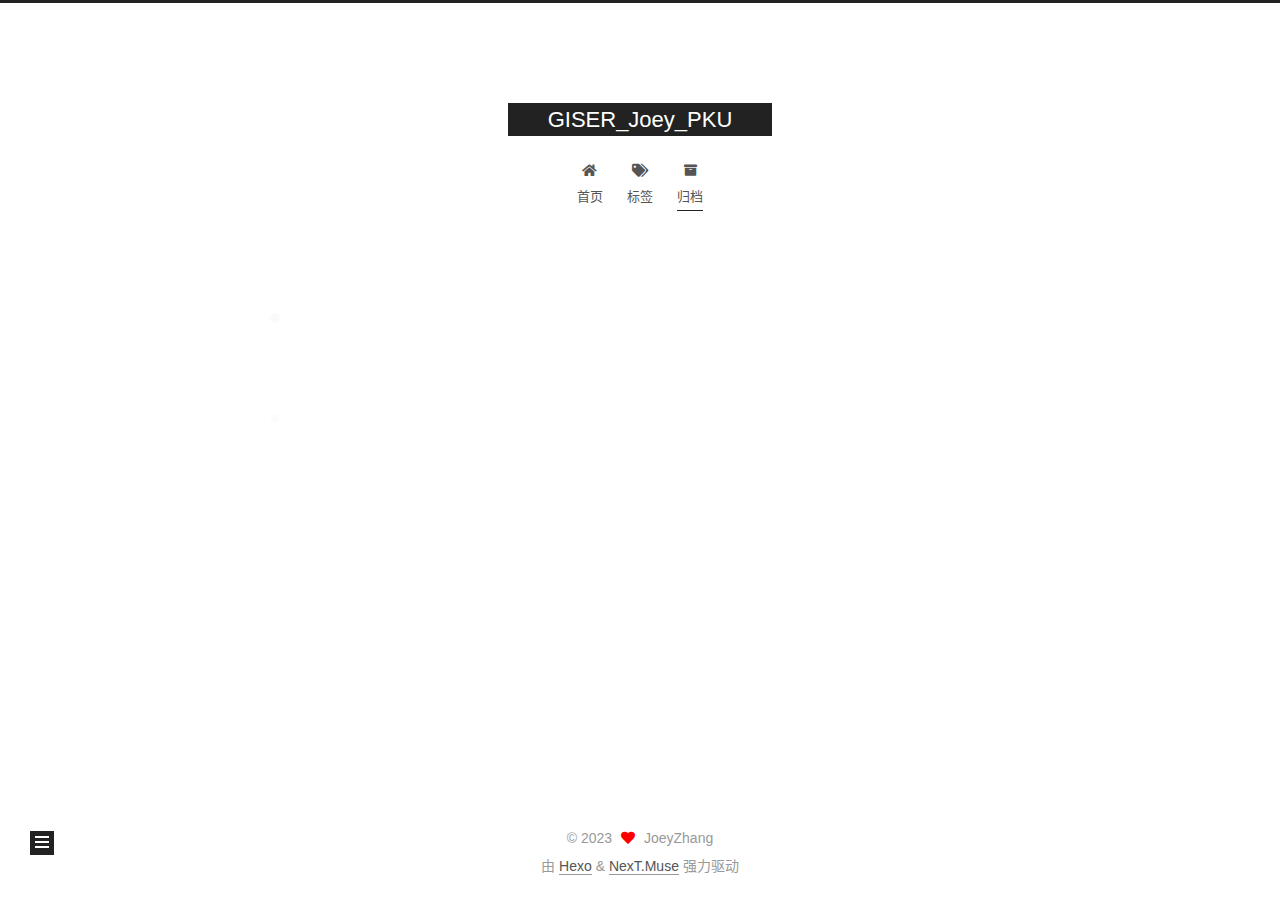
<file: archives/index.html>
<!DOCTYPE html>
<html lang="zh-CN">
<head>
  <meta charset="UTF-8">
<meta name="viewport" content="width=device-width, initial-scale=1, maximum-scale=2">
<meta name="theme-color" content="#222">
<meta name="generator" content="Hexo 6.3.0">
  <link rel="apple-touch-icon" sizes="180x180" href="/images/apple-touch-icon-next.png">
  <link rel="icon" type="image/png" sizes="32x32" href="/images/favicon-32x32-next.png">
  <link rel="icon" type="image/png" sizes="16x16" href="/images/favicon-16x16-next.png">
  <link rel="mask-icon" href="/images/logo.svg" color="#222">

<link rel="stylesheet" href="/css/main.css">


<link rel="stylesheet" href="/lib/font-awesome/css/all.min.css">

<script id="hexo-configurations">
    var NexT = window.NexT || {};
    var CONFIG = {"hostname":"example.com","root":"/","scheme":"Muse","version":"7.8.0","exturl":false,"sidebar":{"position":"left","display":"post","padding":18,"offset":12,"onmobile":false},"copycode":{"enable":false,"show_result":false,"style":null},"back2top":{"enable":true,"sidebar":false,"scrollpercent":false},"bookmark":{"enable":false,"color":"#222","save":"auto"},"fancybox":false,"mediumzoom":false,"lazyload":false,"pangu":false,"comments":{"style":"tabs","active":null,"storage":true,"lazyload":false,"nav":null},"algolia":{"hits":{"per_page":10},"labels":{"input_placeholder":"Search for Posts","hits_empty":"We didn't find any results for the search: ${query}","hits_stats":"${hits} results found in ${time} ms"}},"localsearch":{"enable":false,"trigger":"auto","top_n_per_article":1,"unescape":false,"preload":false},"motion":{"enable":true,"async":false,"transition":{"post_block":"fadeIn","post_header":"slideDownIn","post_body":"slideDownIn","coll_header":"slideLeftIn","sidebar":"slideUpIn"}}};
  </script>

  <meta property="og:type" content="website">
<meta property="og:title" content="GISER_Joey_PKU">
<meta property="og:url" content="http://example.com/archives/index.html">
<meta property="og:site_name" content="GISER_Joey_PKU">
<meta property="og:locale" content="zh_CN">
<meta property="article:author" content="JoeyZhang">
<meta name="twitter:card" content="summary">

<link rel="canonical" href="http://example.com/archives/">


<script id="page-configurations">
  // https://hexo.io/docs/variables.html
  CONFIG.page = {
    sidebar: "",
    isHome : false,
    isPost : false,
    lang   : 'zh-CN'
  };
</script>

  <title>归档 | GISER_Joey_PKU</title>
  






  <noscript>
  <style>
  .use-motion .brand,
  .use-motion .menu-item,
  .sidebar-inner,
  .use-motion .post-block,
  .use-motion .pagination,
  .use-motion .comments,
  .use-motion .post-header,
  .use-motion .post-body,
  .use-motion .collection-header { opacity: initial; }

  .use-motion .site-title,
  .use-motion .site-subtitle {
    opacity: initial;
    top: initial;
  }

  .use-motion .logo-line-before i { left: initial; }
  .use-motion .logo-line-after i { right: initial; }
  </style>
</noscript>

</head>

<body itemscope itemtype="http://schema.org/WebPage">
  <div class="container use-motion">
    <div class="headband"></div>

    <header class="header" itemscope itemtype="http://schema.org/WPHeader">
      <div class="header-inner"><div class="site-brand-container">
  <div class="site-nav-toggle">
    <div class="toggle" aria-label="切换导航栏">
      <span class="toggle-line toggle-line-first"></span>
      <span class="toggle-line toggle-line-middle"></span>
      <span class="toggle-line toggle-line-last"></span>
    </div>
  </div>

  <div class="site-meta">

    <a href="/" class="brand" rel="start">
      <span class="logo-line-before"><i></i></span>
      <h1 class="site-title">GISER_Joey_PKU</h1>
      <span class="logo-line-after"><i></i></span>
    </a>
  </div>

  <div class="site-nav-right">
    <div class="toggle popup-trigger">
    </div>
  </div>
</div>




<nav class="site-nav">
  <ul id="menu" class="main-menu menu">
        <li class="menu-item menu-item-home">

    <a href="/" rel="section"><i class="fa fa-home fa-fw"></i>首页</a>

  </li>
        <li class="menu-item menu-item-tags">

    <a href="/tags/" rel="section"><i class="fa fa-tags fa-fw"></i>标签</a>

  </li>
        <li class="menu-item menu-item-archives">

    <a href="/archives/" rel="section"><i class="fa fa-archive fa-fw"></i>归档</a>

  </li>
  </ul>
</nav>




</div>
    </header>

    
  <div class="back-to-top">
    <i class="fa fa-arrow-up"></i>
    <span>0%</span>
  </div>


    <main class="main">
      <div class="main-inner">
        <div class="content-wrap">
          

          <div class="content archive">
            

  
  
  
  <div class="post-block">
    <div class="posts-collapse">
      <div class="collection-title">
        <span class="collection-header">嗯..! 目前共计 1 篇日志。 继续努力。</span>
      </div>

      
    <div class="collection-year">
      <span class="collection-header">2023</span>
    </div>

  <article itemscope itemtype="http://schema.org/Article">
    <header class="post-header">

      <div class="post-meta">
        <time itemprop="dateCreated"
              datetime="2023-09-21T14:43:08+08:00"
              content="2023-09-21">
          09-21
        </time>
      </div>

      <div class="post-title">
          <a class="post-title-link" href="/2023/09/21/SpatialCluster/" itemprop="url">
            <span itemprop="name">未命名</span>
          </a>
      </div>

    </header>
  </article>


    </div>
  </div>
  
  
  

  



          </div>
          

<script>
  window.addEventListener('tabs:register', () => {
    let { activeClass } = CONFIG.comments;
    if (CONFIG.comments.storage) {
      activeClass = localStorage.getItem('comments_active') || activeClass;
    }
    if (activeClass) {
      let activeTab = document.querySelector(`a[href="#comment-${activeClass}"]`);
      if (activeTab) {
        activeTab.click();
      }
    }
  });
  if (CONFIG.comments.storage) {
    window.addEventListener('tabs:click', event => {
      if (!event.target.matches('.tabs-comment .tab-content .tab-pane')) return;
      let commentClass = event.target.classList[1];
      localStorage.setItem('comments_active', commentClass);
    });
  }
</script>

        </div>
          
  
  <div class="toggle sidebar-toggle">
    <span class="toggle-line toggle-line-first"></span>
    <span class="toggle-line toggle-line-middle"></span>
    <span class="toggle-line toggle-line-last"></span>
  </div>

  <aside class="sidebar">
    <div class="sidebar-inner">

      <ul class="sidebar-nav motion-element">
        <li class="sidebar-nav-toc">
          文章目录
        </li>
        <li class="sidebar-nav-overview">
          站点概览
        </li>
      </ul>

      <!--noindex-->
      <div class="post-toc-wrap sidebar-panel">
      </div>
      <!--/noindex-->

      <div class="site-overview-wrap sidebar-panel">
        <div class="site-author motion-element" itemprop="author" itemscope itemtype="http://schema.org/Person">
  <p class="site-author-name" itemprop="name">JoeyZhang</p>
  <div class="site-description" itemprop="description"></div>
</div>
<div class="site-state-wrap motion-element">
  <nav class="site-state">
      <div class="site-state-item site-state-posts">
          <a href="/archives/">
        
          <span class="site-state-item-count">1</span>
          <span class="site-state-item-name">日志</span>
        </a>
      </div>
  </nav>
</div>



      </div>

    </div>
  </aside>
  <div id="sidebar-dimmer"></div>


      </div>
    </main>

    <footer class="footer">
      <div class="footer-inner">
        

        

<div class="copyright">
  
  &copy; 
  <span itemprop="copyrightYear">2023</span>
  <span class="with-love">
    <i class="fa fa-heart"></i>
  </span>
  <span class="author" itemprop="copyrightHolder">JoeyZhang</span>
</div>
  <div class="powered-by">由 <a href="https://hexo.io/" class="theme-link" rel="noopener" target="_blank">Hexo</a> & <a href="https://muse.theme-next.org/" class="theme-link" rel="noopener" target="_blank">NexT.Muse</a> 强力驱动
  </div>

        








      </div>
    </footer>
  </div>

  
  <script src="/lib/anime.min.js"></script>
  <script src="/lib/velocity/velocity.min.js"></script>
  <script src="/lib/velocity/velocity.ui.min.js"></script>

<script src="/js/utils.js"></script>

<script src="/js/motion.js"></script>


<script src="/js/schemes/muse.js"></script>


<script src="/js/next-boot.js"></script>




  















  

  

</body>
</html>
</file>
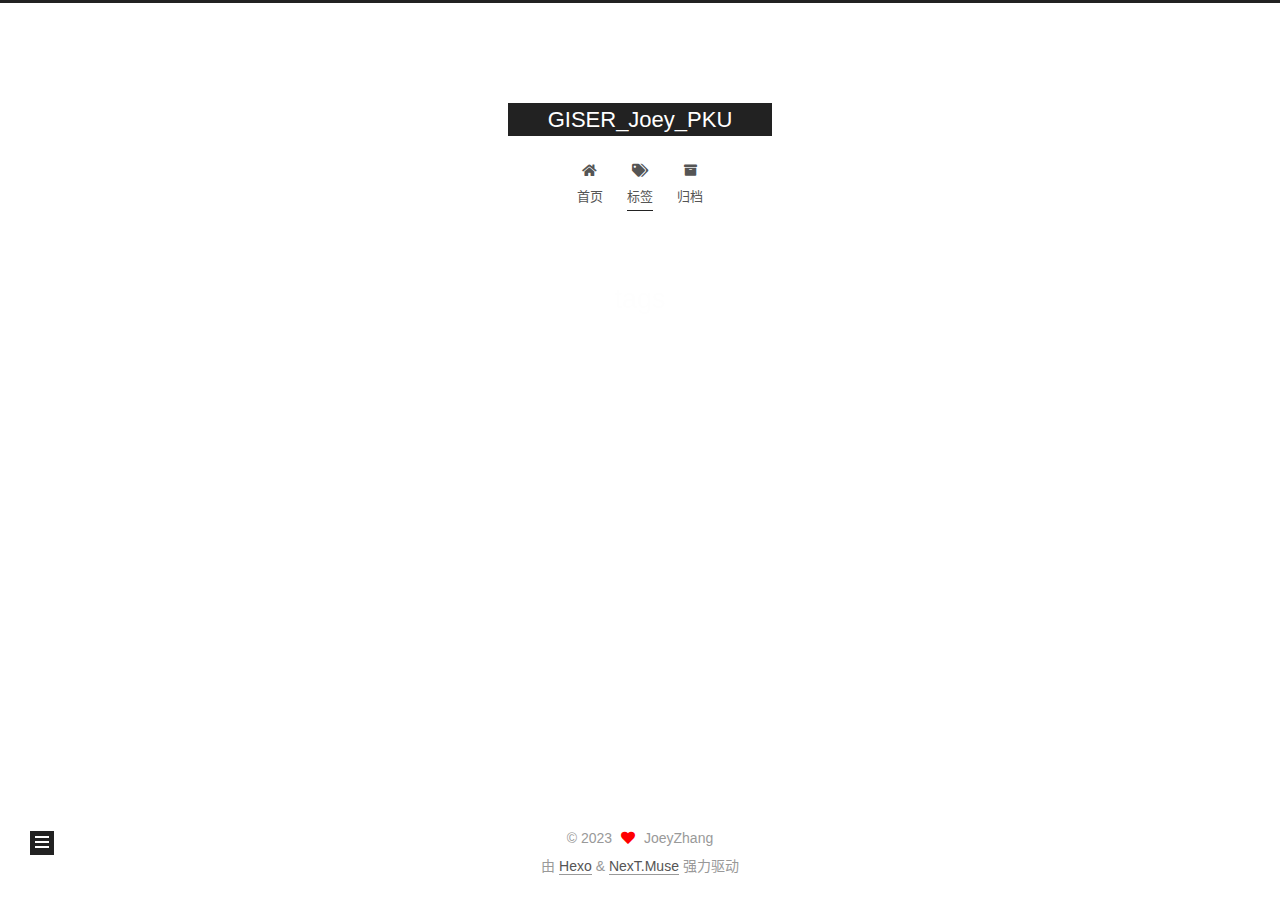
<file: tags/index.html>
<!DOCTYPE html>
<html lang="zh-CN">
<head>
  <meta charset="UTF-8">
<meta name="viewport" content="width=device-width, initial-scale=1, maximum-scale=2">
<meta name="theme-color" content="#222">
<meta name="generator" content="Hexo 6.3.0">
  <link rel="apple-touch-icon" sizes="180x180" href="/images/apple-touch-icon-next.png">
  <link rel="icon" type="image/png" sizes="32x32" href="/images/favicon-32x32-next.png">
  <link rel="icon" type="image/png" sizes="16x16" href="/images/favicon-16x16-next.png">
  <link rel="mask-icon" href="/images/logo.svg" color="#222">

<link rel="stylesheet" href="/css/main.css">


<link rel="stylesheet" href="/lib/font-awesome/css/all.min.css">

<script id="hexo-configurations">
    var NexT = window.NexT || {};
    var CONFIG = {"hostname":"example.com","root":"/","scheme":"Muse","version":"7.8.0","exturl":false,"sidebar":{"position":"left","display":"post","padding":18,"offset":12,"onmobile":false},"copycode":{"enable":false,"show_result":false,"style":null},"back2top":{"enable":true,"sidebar":false,"scrollpercent":false},"bookmark":{"enable":false,"color":"#222","save":"auto"},"fancybox":false,"mediumzoom":false,"lazyload":false,"pangu":false,"comments":{"style":"tabs","active":null,"storage":true,"lazyload":false,"nav":null},"algolia":{"hits":{"per_page":10},"labels":{"input_placeholder":"Search for Posts","hits_empty":"We didn't find any results for the search: ${query}","hits_stats":"${hits} results found in ${time} ms"}},"localsearch":{"enable":false,"trigger":"auto","top_n_per_article":1,"unescape":false,"preload":false},"motion":{"enable":true,"async":false,"transition":{"post_block":"fadeIn","post_header":"slideDownIn","post_body":"slideDownIn","coll_header":"slideLeftIn","sidebar":"slideUpIn"}}};
  </script>

  <meta property="og:type" content="website">
<meta property="og:title" content="tags">
<meta property="og:url" content="http://example.com/tags/index.html">
<meta property="og:site_name" content="GISER_Joey_PKU">
<meta property="og:locale" content="zh_CN">
<meta property="article:published_time" content="2023-09-21T01:59:26.000Z">
<meta property="article:modified_time" content="2023-09-21T01:59:26.725Z">
<meta property="article:author" content="JoeyZhang">
<meta name="twitter:card" content="summary">

<link rel="canonical" href="http://example.com/tags/">


<script id="page-configurations">
  // https://hexo.io/docs/variables.html
  CONFIG.page = {
    sidebar: "",
    isHome : false,
    isPost : false,
    lang   : 'zh-CN'
  };
</script>

  <title>tags | GISER_Joey_PKU
</title>
  






  <noscript>
  <style>
  .use-motion .brand,
  .use-motion .menu-item,
  .sidebar-inner,
  .use-motion .post-block,
  .use-motion .pagination,
  .use-motion .comments,
  .use-motion .post-header,
  .use-motion .post-body,
  .use-motion .collection-header { opacity: initial; }

  .use-motion .site-title,
  .use-motion .site-subtitle {
    opacity: initial;
    top: initial;
  }

  .use-motion .logo-line-before i { left: initial; }
  .use-motion .logo-line-after i { right: initial; }
  </style>
</noscript>

</head>

<body itemscope itemtype="http://schema.org/WebPage">
  <div class="container use-motion">
    <div class="headband"></div>

    <header class="header" itemscope itemtype="http://schema.org/WPHeader">
      <div class="header-inner"><div class="site-brand-container">
  <div class="site-nav-toggle">
    <div class="toggle" aria-label="切换导航栏">
      <span class="toggle-line toggle-line-first"></span>
      <span class="toggle-line toggle-line-middle"></span>
      <span class="toggle-line toggle-line-last"></span>
    </div>
  </div>

  <div class="site-meta">

    <a href="/" class="brand" rel="start">
      <span class="logo-line-before"><i></i></span>
      <h1 class="site-title">GISER_Joey_PKU</h1>
      <span class="logo-line-after"><i></i></span>
    </a>
  </div>

  <div class="site-nav-right">
    <div class="toggle popup-trigger">
    </div>
  </div>
</div>




<nav class="site-nav">
  <ul id="menu" class="main-menu menu">
        <li class="menu-item menu-item-home">

    <a href="/" rel="section"><i class="fa fa-home fa-fw"></i>首页</a>

  </li>
        <li class="menu-item menu-item-tags">

    <a href="/tags/" rel="section"><i class="fa fa-tags fa-fw"></i>标签</a>

  </li>
        <li class="menu-item menu-item-archives">

    <a href="/archives/" rel="section"><i class="fa fa-archive fa-fw"></i>归档</a>

  </li>
  </ul>
</nav>




</div>
    </header>

    
  <div class="back-to-top">
    <i class="fa fa-arrow-up"></i>
    <span>0%</span>
  </div>


    <main class="main">
      <div class="main-inner">
        <div class="content-wrap">
          
  
  

          <div class="content page posts-expand">
            

    
    
    
    <div class="post-block" lang="zh-CN">
      <header class="post-header">

<h1 class="post-title" itemprop="name headline">tags
</h1>

<div class="post-meta">
  

</div>

</header>

      
      
      
      <div class="post-body">
          
      </div>
      
      
      
    </div>
    

    
    
    


          </div>
          

<script>
  window.addEventListener('tabs:register', () => {
    let { activeClass } = CONFIG.comments;
    if (CONFIG.comments.storage) {
      activeClass = localStorage.getItem('comments_active') || activeClass;
    }
    if (activeClass) {
      let activeTab = document.querySelector(`a[href="#comment-${activeClass}"]`);
      if (activeTab) {
        activeTab.click();
      }
    }
  });
  if (CONFIG.comments.storage) {
    window.addEventListener('tabs:click', event => {
      if (!event.target.matches('.tabs-comment .tab-content .tab-pane')) return;
      let commentClass = event.target.classList[1];
      localStorage.setItem('comments_active', commentClass);
    });
  }
</script>

        </div>
          
  
  <div class="toggle sidebar-toggle">
    <span class="toggle-line toggle-line-first"></span>
    <span class="toggle-line toggle-line-middle"></span>
    <span class="toggle-line toggle-line-last"></span>
  </div>

  <aside class="sidebar">
    <div class="sidebar-inner">

      <ul class="sidebar-nav motion-element">
        <li class="sidebar-nav-toc">
          文章目录
        </li>
        <li class="sidebar-nav-overview">
          站点概览
        </li>
      </ul>

      <!--noindex-->
      <div class="post-toc-wrap sidebar-panel">
      </div>
      <!--/noindex-->

      <div class="site-overview-wrap sidebar-panel">
        <div class="site-author motion-element" itemprop="author" itemscope itemtype="http://schema.org/Person">
  <p class="site-author-name" itemprop="name">JoeyZhang</p>
  <div class="site-description" itemprop="description"></div>
</div>
<div class="site-state-wrap motion-element">
  <nav class="site-state">
      <div class="site-state-item site-state-posts">
          <a href="/archives/">
        
          <span class="site-state-item-count">1</span>
          <span class="site-state-item-name">日志</span>
        </a>
      </div>
  </nav>
</div>



      </div>

    </div>
  </aside>
  <div id="sidebar-dimmer"></div>


      </div>
    </main>

    <footer class="footer">
      <div class="footer-inner">
        

        

<div class="copyright">
  
  &copy; 
  <span itemprop="copyrightYear">2023</span>
  <span class="with-love">
    <i class="fa fa-heart"></i>
  </span>
  <span class="author" itemprop="copyrightHolder">JoeyZhang</span>
</div>
  <div class="powered-by">由 <a href="https://hexo.io/" class="theme-link" rel="noopener" target="_blank">Hexo</a> & <a href="https://muse.theme-next.org/" class="theme-link" rel="noopener" target="_blank">NexT.Muse</a> 强力驱动
  </div>

        








      </div>
    </footer>
  </div>

  
  <script src="/lib/anime.min.js"></script>
  <script src="/lib/velocity/velocity.min.js"></script>
  <script src="/lib/velocity/velocity.ui.min.js"></script>

<script src="/js/utils.js"></script>

<script src="/js/motion.js"></script>


<script src="/js/schemes/muse.js"></script>


<script src="/js/next-boot.js"></script>




  















  

  

</body>
</html>
</file>
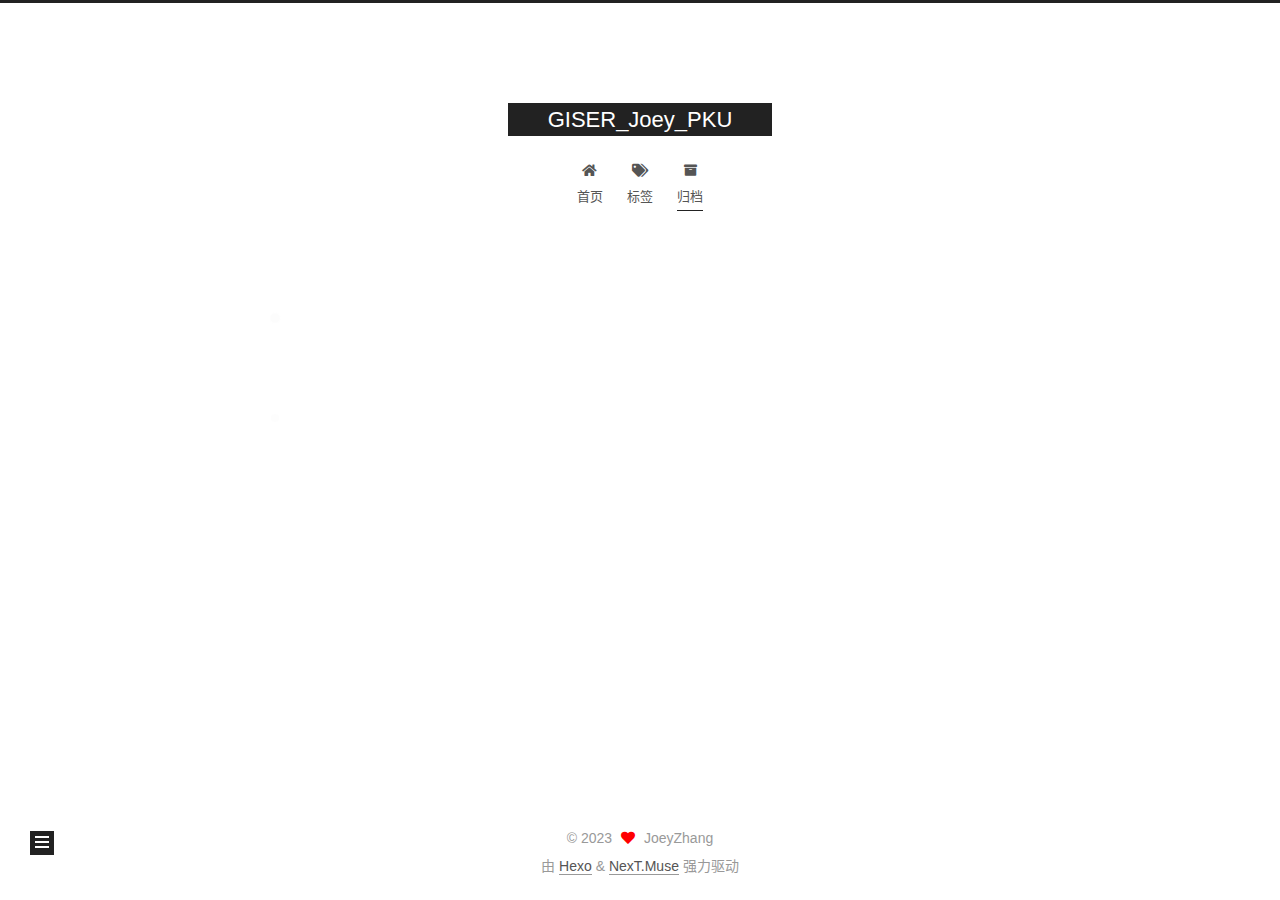
<file: archives/2023/index.html>
<!DOCTYPE html>
<html lang="zh-CN">
<head>
  <meta charset="UTF-8">
<meta name="viewport" content="width=device-width, initial-scale=1, maximum-scale=2">
<meta name="theme-color" content="#222">
<meta name="generator" content="Hexo 6.3.0">
  <link rel="apple-touch-icon" sizes="180x180" href="/images/apple-touch-icon-next.png">
  <link rel="icon" type="image/png" sizes="32x32" href="/images/favicon-32x32-next.png">
  <link rel="icon" type="image/png" sizes="16x16" href="/images/favicon-16x16-next.png">
  <link rel="mask-icon" href="/images/logo.svg" color="#222">

<link rel="stylesheet" href="/css/main.css">


<link rel="stylesheet" href="/lib/font-awesome/css/all.min.css">

<script id="hexo-configurations">
    var NexT = window.NexT || {};
    var CONFIG = {"hostname":"example.com","root":"/","scheme":"Muse","version":"7.8.0","exturl":false,"sidebar":{"position":"left","display":"post","padding":18,"offset":12,"onmobile":false},"copycode":{"enable":false,"show_result":false,"style":null},"back2top":{"enable":true,"sidebar":false,"scrollpercent":false},"bookmark":{"enable":false,"color":"#222","save":"auto"},"fancybox":false,"mediumzoom":false,"lazyload":false,"pangu":false,"comments":{"style":"tabs","active":null,"storage":true,"lazyload":false,"nav":null},"algolia":{"hits":{"per_page":10},"labels":{"input_placeholder":"Search for Posts","hits_empty":"We didn't find any results for the search: ${query}","hits_stats":"${hits} results found in ${time} ms"}},"localsearch":{"enable":false,"trigger":"auto","top_n_per_article":1,"unescape":false,"preload":false},"motion":{"enable":true,"async":false,"transition":{"post_block":"fadeIn","post_header":"slideDownIn","post_body":"slideDownIn","coll_header":"slideLeftIn","sidebar":"slideUpIn"}}};
  </script>

  <meta property="og:type" content="website">
<meta property="og:title" content="GISER_Joey_PKU">
<meta property="og:url" content="http://example.com/archives/2023/index.html">
<meta property="og:site_name" content="GISER_Joey_PKU">
<meta property="og:locale" content="zh_CN">
<meta property="article:author" content="JoeyZhang">
<meta name="twitter:card" content="summary">

<link rel="canonical" href="http://example.com/archives/2023/">


<script id="page-configurations">
  // https://hexo.io/docs/variables.html
  CONFIG.page = {
    sidebar: "",
    isHome : false,
    isPost : false,
    lang   : 'zh-CN'
  };
</script>

  <title>归档 | GISER_Joey_PKU</title>
  






  <noscript>
  <style>
  .use-motion .brand,
  .use-motion .menu-item,
  .sidebar-inner,
  .use-motion .post-block,
  .use-motion .pagination,
  .use-motion .comments,
  .use-motion .post-header,
  .use-motion .post-body,
  .use-motion .collection-header { opacity: initial; }

  .use-motion .site-title,
  .use-motion .site-subtitle {
    opacity: initial;
    top: initial;
  }

  .use-motion .logo-line-before i { left: initial; }
  .use-motion .logo-line-after i { right: initial; }
  </style>
</noscript>

</head>

<body itemscope itemtype="http://schema.org/WebPage">
  <div class="container use-motion">
    <div class="headband"></div>

    <header class="header" itemscope itemtype="http://schema.org/WPHeader">
      <div class="header-inner"><div class="site-brand-container">
  <div class="site-nav-toggle">
    <div class="toggle" aria-label="切换导航栏">
      <span class="toggle-line toggle-line-first"></span>
      <span class="toggle-line toggle-line-middle"></span>
      <span class="toggle-line toggle-line-last"></span>
    </div>
  </div>

  <div class="site-meta">

    <a href="/" class="brand" rel="start">
      <span class="logo-line-before"><i></i></span>
      <h1 class="site-title">GISER_Joey_PKU</h1>
      <span class="logo-line-after"><i></i></span>
    </a>
  </div>

  <div class="site-nav-right">
    <div class="toggle popup-trigger">
    </div>
  </div>
</div>




<nav class="site-nav">
  <ul id="menu" class="main-menu menu">
        <li class="menu-item menu-item-home">

    <a href="/" rel="section"><i class="fa fa-home fa-fw"></i>首页</a>

  </li>
        <li class="menu-item menu-item-tags">

    <a href="/tags/" rel="section"><i class="fa fa-tags fa-fw"></i>标签</a>

  </li>
        <li class="menu-item menu-item-archives">

    <a href="/archives/" rel="section"><i class="fa fa-archive fa-fw"></i>归档</a>

  </li>
  </ul>
</nav>




</div>
    </header>

    
  <div class="back-to-top">
    <i class="fa fa-arrow-up"></i>
    <span>0%</span>
  </div>


    <main class="main">
      <div class="main-inner">
        <div class="content-wrap">
          

          <div class="content archive">
            

  
  
  
  <div class="post-block">
    <div class="posts-collapse">
      <div class="collection-title">
        <span class="collection-header">嗯..! 目前共计 1 篇日志。 继续努力。</span>
      </div>

      
    <div class="collection-year">
      <span class="collection-header">2023</span>
    </div>

  <article itemscope itemtype="http://schema.org/Article">
    <header class="post-header">

      <div class="post-meta">
        <time itemprop="dateCreated"
              datetime="2023-09-21T14:43:08+08:00"
              content="2023-09-21">
          09-21
        </time>
      </div>

      <div class="post-title">
          <a class="post-title-link" href="/2023/09/21/SpatialCluster/" itemprop="url">
            <span itemprop="name">未命名</span>
          </a>
      </div>

    </header>
  </article>


    </div>
  </div>
  
  
  

  



          </div>
          

<script>
  window.addEventListener('tabs:register', () => {
    let { activeClass } = CONFIG.comments;
    if (CONFIG.comments.storage) {
      activeClass = localStorage.getItem('comments_active') || activeClass;
    }
    if (activeClass) {
      let activeTab = document.querySelector(`a[href="#comment-${activeClass}"]`);
      if (activeTab) {
        activeTab.click();
      }
    }
  });
  if (CONFIG.comments.storage) {
    window.addEventListener('tabs:click', event => {
      if (!event.target.matches('.tabs-comment .tab-content .tab-pane')) return;
      let commentClass = event.target.classList[1];
      localStorage.setItem('comments_active', commentClass);
    });
  }
</script>

        </div>
          
  
  <div class="toggle sidebar-toggle">
    <span class="toggle-line toggle-line-first"></span>
    <span class="toggle-line toggle-line-middle"></span>
    <span class="toggle-line toggle-line-last"></span>
  </div>

  <aside class="sidebar">
    <div class="sidebar-inner">

      <ul class="sidebar-nav motion-element">
        <li class="sidebar-nav-toc">
          文章目录
        </li>
        <li class="sidebar-nav-overview">
          站点概览
        </li>
      </ul>

      <!--noindex-->
      <div class="post-toc-wrap sidebar-panel">
      </div>
      <!--/noindex-->

      <div class="site-overview-wrap sidebar-panel">
        <div class="site-author motion-element" itemprop="author" itemscope itemtype="http://schema.org/Person">
  <p class="site-author-name" itemprop="name">JoeyZhang</p>
  <div class="site-description" itemprop="description"></div>
</div>
<div class="site-state-wrap motion-element">
  <nav class="site-state">
      <div class="site-state-item site-state-posts">
          <a href="/archives/">
        
          <span class="site-state-item-count">1</span>
          <span class="site-state-item-name">日志</span>
        </a>
      </div>
  </nav>
</div>



      </div>

    </div>
  </aside>
  <div id="sidebar-dimmer"></div>


      </div>
    </main>

    <footer class="footer">
      <div class="footer-inner">
        

        

<div class="copyright">
  
  &copy; 
  <span itemprop="copyrightYear">2023</span>
  <span class="with-love">
    <i class="fa fa-heart"></i>
  </span>
  <span class="author" itemprop="copyrightHolder">JoeyZhang</span>
</div>
  <div class="powered-by">由 <a href="https://hexo.io/" class="theme-link" rel="noopener" target="_blank">Hexo</a> & <a href="https://muse.theme-next.org/" class="theme-link" rel="noopener" target="_blank">NexT.Muse</a> 强力驱动
  </div>

        








      </div>
    </footer>
  </div>

  
  <script src="/lib/anime.min.js"></script>
  <script src="/lib/velocity/velocity.min.js"></script>
  <script src="/lib/velocity/velocity.ui.min.js"></script>

<script src="/js/utils.js"></script>

<script src="/js/motion.js"></script>


<script src="/js/schemes/muse.js"></script>


<script src="/js/next-boot.js"></script>




  















  

  

</body>
</html>
</file>
<file: css/main.css>
:root {
  --body-bg-color: #fff;
  --content-bg-color: #fff;
  --card-bg-color: #f5f5f5;
  --text-color: #555;
  --blockquote-color: #666;
  --link-color: #555;
  --link-hover-color: #222;
  --brand-color: #fff;
  --brand-hover-color: #fff;
  --table-row-odd-bg-color: #f9f9f9;
  --table-row-hover-bg-color: #f5f5f5;
  --menu-item-bg-color: #f5f5f5;
  --btn-default-bg: #222;
  --btn-default-color: #fff;
  --btn-default-border-color: #222;
  --btn-default-hover-bg: #fff;
  --btn-default-hover-color: #222;
  --btn-default-hover-border-color: #222;
}
html {
  line-height: 1.15; /* 1 */
  -webkit-text-size-adjust: 100%; /* 2 */
}
body {
  margin: 0;
}
main {
  display: block;
}
h1 {
  font-size: 2em;
  margin: 0.67em 0;
}
hr {
  box-sizing: content-box; /* 1 */
  height: 0; /* 1 */
  overflow: visible; /* 2 */
}
pre {
  font-family: monospace, monospace; /* 1 */
  font-size: 1em; /* 2 */
}
a {
  background: transparent;
}
abbr[title] {
  border-bottom: none; /* 1 */
  text-decoration: underline; /* 2 */
  text-decoration: underline dotted; /* 2 */
}
b,
strong {
  font-weight: bolder;
}
code,
kbd,
samp {
  font-family: monospace, monospace; /* 1 */
  font-size: 1em; /* 2 */
}
small {
  font-size: 80%;
}
sub,
sup {
  font-size: 75%;
  line-height: 0;
  position: relative;
  vertical-align: baseline;
}
sub {
  bottom: -0.25em;
}
sup {
  top: -0.5em;
}
img {
  border-style: none;
}
button,
input,
optgroup,
select,
textarea {
  font-family: inherit; /* 1 */
  font-size: 100%; /* 1 */
  line-height: 1.15; /* 1 */
  margin: 0; /* 2 */
}
button,
input {
/* 1 */
  overflow: visible;
}
button,
select {
/* 1 */
  text-transform: none;
}
button,
[type='button'],
[type='reset'],
[type='submit'] {
  -webkit-appearance: button;
}
button::-moz-focus-inner,
[type='button']::-moz-focus-inner,
[type='reset']::-moz-focus-inner,
[type='submit']::-moz-focus-inner {
  border-style: none;
  padding: 0;
}
button:-moz-focusring,
[type='button']:-moz-focusring,
[type='reset']:-moz-focusring,
[type='submit']:-moz-focusring {
  outline: 1px dotted ButtonText;
}
fieldset {
  padding: 0.35em 0.75em 0.625em;
}
legend {
  box-sizing: border-box; /* 1 */
  color: inherit; /* 2 */
  display: table; /* 1 */
  max-width: 100%; /* 1 */
  padding: 0; /* 3 */
  white-space: normal; /* 1 */
}
progress {
  vertical-align: baseline;
}
textarea {
  overflow: auto;
}
[type='checkbox'],
[type='radio'] {
  box-sizing: border-box; /* 1 */
  padding: 0; /* 2 */
}
[type='number']::-webkit-inner-spin-button,
[type='number']::-webkit-outer-spin-button {
  height: auto;
}
[type='search'] {
  outline-offset: -2px; /* 2 */
  -webkit-appearance: textfield; /* 1 */
}
[type='search']::-webkit-search-decoration {
  -webkit-appearance: none;
}
::-webkit-file-upload-button {
  font: inherit; /* 2 */
  -webkit-appearance: button; /* 1 */
}
details {
  display: block;
}
summary {
  display: list-item;
}
template {
  display: none;
}
[hidden] {
  display: none;
}
::selection {
  background: #262a30;
  color: #eee;
}
html,
body {
  height: 100%;
}
body {
  background: var(--body-bg-color);
  color: var(--text-color);
  font-family: 'Lato', "PingFang SC", "Microsoft YaHei", sans-serif;
  font-size: 1em;
  line-height: 2;
}
@media (max-width: 991px) {
  body {
    padding-left: 0 !important;
    padding-right: 0 !important;
  }
}
h1,
h2,
h3,
h4,
h5,
h6 {
  font-family: 'Lato', "PingFang SC", "Microsoft YaHei", sans-serif;
  font-weight: bold;
  line-height: 1.5;
  margin: 20px 0 15px;
}
h1 {
  font-size: 1.5em;
}
h2 {
  font-size: 1.375em;
}
h3 {
  font-size: 1.25em;
}
h4 {
  font-size: 1.125em;
}
h5 {
  font-size: 1em;
}
h6 {
  font-size: 0.875em;
}
p {
  margin: 0 0 20px 0;
}
a,
span.exturl {
  border-bottom: 1px solid #999;
  color: var(--link-color);
  outline: 0;
  text-decoration: none;
  overflow-wrap: break-word;
  word-wrap: break-word;
  cursor: pointer;
}
a:hover,
span.exturl:hover {
  border-bottom-color: var(--link-hover-color);
  color: var(--link-hover-color);
}
iframe,
img,
video {
  display: block;
  margin-left: auto;
  margin-right: auto;
  max-width: 100%;
}
hr {
  background-image: repeating-linear-gradient(-45deg, #ddd, #ddd 4px, transparent 4px, transparent 8px);
  border: 0;
  height: 3px;
  margin: 40px 0;
}
blockquote {
  border-left: 4px solid #ddd;
  color: var(--blockquote-color);
  margin: 0;
  padding: 0 15px;
}
blockquote cite::before {
  content: '-';
  padding: 0 5px;
}
dt {
  font-weight: bold;
}
dd {
  margin: 0;
  padding: 0;
}
kbd {
  background-color: #f5f5f5;
  background-image: linear-gradient(#eee, #fff, #eee);
  border: 1px solid #ccc;
  border-radius: 0.2em;
  box-shadow: 0.1em 0.1em 0.2em rgba(0,0,0,0.1);
  color: #555;
  font-family: inherit;
  padding: 0.1em 0.3em;
  white-space: nowrap;
}
.table-container {
  overflow: auto;
}
table {
  border-collapse: collapse;
  border-spacing: 0;
  font-size: 0.875em;
  margin: 0 0 20px 0;
  width: 100%;
}
tbody tr:nth-of-type(odd) {
  background: var(--table-row-odd-bg-color);
}
tbody tr:hover {
  background: var(--table-row-hover-bg-color);
}
caption,
th,
td {
  font-weight: normal;
  padding: 8px;
  vertical-align: middle;
}
th,
td {
  border: 1px solid #ddd;
  border-bottom: 3px solid #ddd;
}
th {
  font-weight: 700;
  padding-bottom: 10px;
}
td {
  border-bottom-width: 1px;
}
.btn {
  background: var(--btn-default-bg);
  border: 2px solid var(--btn-default-border-color);
  border-radius: 0;
  color: var(--btn-default-color);
  display: inline-block;
  font-size: 0.875em;
  line-height: 2;
  padding: 0 20px;
  text-decoration: none;
  transition-property: background-color;
  transition-delay: 0s;
  transition-duration: 0.2s;
  transition-timing-function: ease-in-out;
}
.btn:hover {
  background: var(--btn-default-hover-bg);
  border-color: var(--btn-default-hover-border-color);
  color: var(--btn-default-hover-color);
}
.btn + .btn {
  margin: 0 0 8px 8px;
}
.btn .fa-fw {
  text-align: left;
  width: 1.285714285714286em;
}
.toggle {
  line-height: 0;
}
.toggle .toggle-line {
  background: #fff;
  display: inline-block;
  height: 2px;
  left: 0;
  position: relative;
  top: 0;
  transition: all 0.4s;
  vertical-align: top;
  width: 100%;
}
.toggle .toggle-line:not(:first-child) {
  margin-top: 3px;
}
.toggle.toggle-arrow .toggle-line-first {
  left: 50%;
  top: 2px;
  transform: rotate(45deg);
  width: 50%;
}
.toggle.toggle-arrow .toggle-line-middle {
  left: 2px;
  width: 90%;
}
.toggle.toggle-arrow .toggle-line-last {
  left: 50%;
  top: -2px;
  transform: rotate(-45deg);
  width: 50%;
}
.toggle.toggle-close .toggle-line-first {
  transform: rotate(-45deg);
  top: 5px;
}
.toggle.toggle-close .toggle-line-middle {
  opacity: 0;
}
.toggle.toggle-close .toggle-line-last {
  transform: rotate(45deg);
  top: -5px;
}
.highlight,
pre {
  background: #f7f7f7;
  color: #4d4d4c;
  line-height: 1.6;
  margin: 0 auto 20px;
}
pre,
code {
  font-family: consolas, Menlo, monospace, "PingFang SC", "Microsoft YaHei";
}
code {
  background: #eee;
  border-radius: 3px;
  color: #555;
  padding: 2px 4px;
  overflow-wrap: break-word;
  word-wrap: break-word;
}
.highlight *::selection {
  background: #d6d6d6;
}
.highlight pre {
  border: 0;
  margin: 0;
  padding: 10px 0;
}
.highlight table {
  border: 0;
  margin: 0;
  width: auto;
}
.highlight td {
  border: 0;
  padding: 0;
}
.highlight figcaption {
  background: #eff2f3;
  color: #4d4d4c;
  display: flex;
  font-size: 0.875em;
  justify-content: space-between;
  line-height: 1.2;
  padding: 0.5em;
}
.highlight figcaption a {
  color: #4d4d4c;
}
.highlight figcaption a:hover {
  border-bottom-color: #4d4d4c;
}
.highlight .gutter {
  -moz-user-select: none;
  -ms-user-select: none;
  -webkit-user-select: none;
  user-select: none;
}
.highlight .gutter pre {
  background: #eff2f3;
  color: #869194;
  padding-left: 10px;
  padding-right: 10px;
  text-align: right;
}
.highlight .code pre {
  background: #f7f7f7;
  padding-left: 10px;
  width: 100%;
}
.gist table {
  width: auto;
}
.gist table td {
  border: 0;
}
pre {
  overflow: auto;
  padding: 10px;
}
pre code {
  background: none;
  color: #4d4d4c;
  font-size: 0.875em;
  padding: 0;
  text-shadow: none;
}
pre .deletion {
  background: #fdd;
}
pre .addition {
  background: #dfd;
}
pre .meta {
  color: #eab700;
  -moz-user-select: none;
  -ms-user-select: none;
  -webkit-user-select: none;
  user-select: none;
}
pre .comment {
  color: #8e908c;
}
pre .variable,
pre .attribute,
pre .tag,
pre .name,
pre .regexp,
pre .ruby .constant,
pre .xml .tag .title,
pre .xml .pi,
pre .xml .doctype,
pre .html .doctype,
pre .css .id,
pre .css .class,
pre .css .pseudo {
  color: #c82829;
}
pre .number,
pre .preprocessor,
pre .built_in,
pre .builtin-name,
pre .literal,
pre .params,
pre .constant,
pre .command {
  color: #f5871f;
}
pre .ruby .class .title,
pre .css .rules .attribute,
pre .string,
pre .symbol,
pre .value,
pre .inheritance,
pre .header,
pre .ruby .symbol,
pre .xml .cdata,
pre .special,
pre .formula {
  color: #718c00;
}
pre .title,
pre .css .hexcolor {
  color: #3e999f;
}
pre .function,
pre .python .decorator,
pre .python .title,
pre .ruby .function .title,
pre .ruby .title .keyword,
pre .perl .sub,
pre .javascript .title,
pre .coffeescript .title {
  color: #4271ae;
}
pre .keyword,
pre .javascript .function {
  color: #8959a8;
}
.blockquote-center {
  border-left: none;
  margin: 40px 0;
  padding: 0;
  position: relative;
  text-align: center;
}
.blockquote-center .fa {
  display: block;
  opacity: 0.6;
  position: absolute;
  width: 100%;
}
.blockquote-center .fa-quote-left {
  border-top: 1px solid #ccc;
  text-align: left;
  top: -20px;
}
.blockquote-center .fa-quote-right {
  border-bottom: 1px solid #ccc;
  text-align: right;
  bottom: -20px;
}
.blockquote-center p,
.blockquote-center div {
  text-align: center;
}
.post-body .group-picture img {
  margin: 0 auto;
  padding: 0 3px;
}
.group-picture-row {
  margin-bottom: 6px;
  overflow: hidden;
}
.group-picture-column {
  float: left;
  margin-bottom: 10px;
}
.post-body .label {
  color: #555;
  display: inline;
  padding: 0 2px;
}
.post-body .label.default {
  background: #f0f0f0;
}
.post-body .label.primary {
  background: #efe6f7;
}
.post-body .label.info {
  background: #e5f2f8;
}
.post-body .label.success {
  background: #e7f4e9;
}
.post-body .label.warning {
  background: #fcf6e1;
}
.post-body .label.danger {
  background: #fae8eb;
}
.post-body .tabs {
  margin-bottom: 20px;
}
.post-body .tabs,
.tabs-comment {
  display: block;
  padding-top: 10px;
  position: relative;
}
.post-body .tabs ul.nav-tabs,
.tabs-comment ul.nav-tabs {
  display: flex;
  flex-wrap: wrap;
  margin: 0;
  margin-bottom: -1px;
  padding: 0;
}
@media (max-width: 413px) {
  .post-body .tabs ul.nav-tabs,
  .tabs-comment ul.nav-tabs {
    display: block;
    margin-bottom: 5px;
  }
}
.post-body .tabs ul.nav-tabs li.tab,
.tabs-comment ul.nav-tabs li.tab {
  border-bottom: 1px solid #ddd;
  border-left: 1px solid transparent;
  border-right: 1px solid transparent;
  border-top: 3px solid transparent;
  flex-grow: 1;
  list-style-type: none;
  border-radius: 0 0 0 0;
}
@media (max-width: 413px) {
  .post-body .tabs ul.nav-tabs li.tab,
  .tabs-comment ul.nav-tabs li.tab {
    border-bottom: 1px solid transparent;
    border-left: 3px solid transparent;
    border-right: 1px solid transparent;
    border-top: 1px solid transparent;
  }
}
@media (max-width: 413px) {
  .post-body .tabs ul.nav-tabs li.tab,
  .tabs-comment ul.nav-tabs li.tab {
    border-radius: 0;
  }
}
.post-body .tabs ul.nav-tabs li.tab a,
.tabs-comment ul.nav-tabs li.tab a {
  border-bottom: initial;
  display: block;
  line-height: 1.8;
  outline: 0;
  padding: 0.25em 0.75em;
  text-align: center;
  transition-delay: 0s;
  transition-duration: 0.2s;
  transition-timing-function: ease-out;
}
.post-body .tabs ul.nav-tabs li.tab a i,
.tabs-comment ul.nav-tabs li.tab a i {
  width: 1.285714285714286em;
}
.post-body .tabs ul.nav-tabs li.tab.active,
.tabs-comment ul.nav-tabs li.tab.active {
  border-bottom: 1px solid transparent;
  border-left: 1px solid #ddd;
  border-right: 1px solid #ddd;
  border-top: 3px solid #fc6423;
}
@media (max-width: 413px) {
  .post-body .tabs ul.nav-tabs li.tab.active,
  .tabs-comment ul.nav-tabs li.tab.active {
    border-bottom: 1px solid #ddd;
    border-left: 3px solid #fc6423;
    border-right: 1px solid #ddd;
    border-top: 1px solid #ddd;
  }
}
.post-body .tabs ul.nav-tabs li.tab.active a,
.tabs-comment ul.nav-tabs li.tab.active a {
  color: var(--link-color);
  cursor: default;
}
.post-body .tabs .tab-content .tab-pane,
.tabs-comment .tab-content .tab-pane {
  border: 1px solid #ddd;
  border-top: 0;
  padding: 20px 20px 0 20px;
  border-radius: 0;
}
.post-body .tabs .tab-content .tab-pane:not(.active),
.tabs-comment .tab-content .tab-pane:not(.active) {
  display: none;
}
.post-body .tabs .tab-content .tab-pane.active,
.tabs-comment .tab-content .tab-pane.active {
  display: block;
}
.post-body .tabs .tab-content .tab-pane.active:nth-of-type(1),
.tabs-comment .tab-content .tab-pane.active:nth-of-type(1) {
  border-radius: 0 0 0 0;
}
@media (max-width: 413px) {
  .post-body .tabs .tab-content .tab-pane.active:nth-of-type(1),
  .tabs-comment .tab-content .tab-pane.active:nth-of-type(1) {
    border-radius: 0;
  }
}
.post-body .note {
  border-radius: 3px;
  margin-bottom: 20px;
  padding: 1em;
  position: relative;
  border: 1px solid #eee;
  border-left-width: 5px;
}
.post-body .note h2,
.post-body .note h3,
.post-body .note h4,
.post-body .note h5,
.post-body .note h6 {
  margin-top: 0;
  border-bottom: initial;
  margin-bottom: 0;
  padding-top: 0;
}
.post-body .note p:first-child,
.post-body .note ul:first-child,
.post-body .note ol:first-child,
.post-body .note table:first-child,
.post-body .note pre:first-child,
.post-body .note blockquote:first-child,
.post-body .note img:first-child {
  margin-top: 0;
}
.post-body .note p:last-child,
.post-body .note ul:last-child,
.post-body .note ol:last-child,
.post-body .note table:last-child,
.post-body .note pre:last-child,
.post-body .note blockquote:last-child,
.post-body .note img:last-child {
  margin-bottom: 0;
}
.post-body .note.default {
  border-left-color: #777;
}
.post-body .note.default h2,
.post-body .note.default h3,
.post-body .note.default h4,
.post-body .note.default h5,
.post-body .note.default h6 {
  color: #777;
}
.post-body .note.primary {
  border-left-color: #6f42c1;
}
.post-body .note.primary h2,
.post-body .note.primary h3,
.post-body .note.primary h4,
.post-body .note.primary h5,
.post-body .note.primary h6 {
  color: #6f42c1;
}
.post-body .note.info {
  border-left-color: #428bca;
}
.post-body .note.info h2,
.post-body .note.info h3,
.post-body .note.info h4,
.post-body .note.info h5,
.post-body .note.info h6 {
  color: #428bca;
}
.post-body .note.success {
  border-left-color: #5cb85c;
}
.post-body .note.success h2,
.post-body .note.success h3,
.post-body .note.success h4,
.post-body .note.success h5,
.post-body .note.success h6 {
  color: #5cb85c;
}
.post-body .note.warning {
  border-left-color: #f0ad4e;
}
.post-body .note.warning h2,
.post-body .note.warning h3,
.post-body .note.warning h4,
.post-body .note.warning h5,
.post-body .note.warning h6 {
  color: #f0ad4e;
}
.post-body .note.danger {
  border-left-color: #d9534f;
}
.post-body .note.danger h2,
.post-body .note.danger h3,
.post-body .note.danger h4,
.post-body .note.danger h5,
.post-body .note.danger h6 {
  color: #d9534f;
}
.pagination .prev,
.pagination .next,
.pagination .page-number,
.pagination .space {
  display: inline-block;
  margin: 0 10px;
  padding: 0 11px;
  position: relative;
  top: -1px;
}
@media (max-width: 767px) {
  .pagination .prev,
  .pagination .next,
  .pagination .page-number,
  .pagination .space {
    margin: 0 5px;
  }
}
.pagination {
  border-top: 1px solid #eee;
  margin: 120px 0 0;
  text-align: center;
}
.pagination .prev,
.pagination .next,
.pagination .page-number {
  border-bottom: 0;
  border-top: 1px solid #eee;
  transition-property: border-color;
  transition-delay: 0s;
  transition-duration: 0.2s;
  transition-timing-function: ease-in-out;
}
.pagination .prev:hover,
.pagination .next:hover,
.pagination .page-number:hover {
  border-top-color: #222;
}
.pagination .space {
  margin: 0;
  padding: 0;
}
.pagination .prev {
  margin-left: 0;
}
.pagination .next {
  margin-right: 0;
}
.pagination .page-number.current {
  background: #ccc;
  border-top-color: #ccc;
  color: #fff;
}
@media (max-width: 767px) {
  .pagination {
    border-top: none;
  }
  .pagination .prev,
  .pagination .next,
  .pagination .page-number {
    border-bottom: 1px solid #eee;
    border-top: 0;
    margin-bottom: 10px;
    padding: 0 10px;
  }
  .pagination .prev:hover,
  .pagination .next:hover,
  .pagination .page-number:hover {
    border-bottom-color: #222;
  }
}
.comments {
  margin-top: 60px;
  overflow: hidden;
}
.comment-button-group {
  display: flex;
  flex-wrap: wrap-reverse;
  justify-content: center;
  margin: 1em 0;
}
.comment-button-group .comment-button {
  margin: 0.1em 0.2em;
}
.comment-button-group .comment-button.active {
  background: var(--btn-default-hover-bg);
  border-color: var(--btn-default-hover-border-color);
  color: var(--btn-default-hover-color);
}
.comment-position {
  display: none;
}
.comment-position.active {
  display: block;
}
.tabs-comment {
  background: var(--content-bg-color);
  margin-top: 4em;
  padding-top: 0;
}
.tabs-comment .comments {
  border: 0;
  box-shadow: none;
  margin-top: 0;
  padding-top: 0;
}
.container {
  min-height: 100%;
  position: relative;
}
.main-inner {
  margin: 0 auto;
  width: 700px;
}
@media (min-width: 1200px) {
  .main-inner {
    width: 800px;
  }
}
@media (min-width: 1600px) {
  .main-inner {
    width: 900px;
  }
}
@media (max-width: 767px) {
  .content-wrap {
    padding: 0 20px;
  }
}
.header {
  background: transparent;
}
.header-inner {
  margin: 0 auto;
  width: 700px;
}
@media (min-width: 1200px) {
  .header-inner {
    width: 800px;
  }
}
@media (min-width: 1600px) {
  .header-inner {
    width: 900px;
  }
}
.site-brand-container {
  display: flex;
  flex-shrink: 0;
  padding: 0 10px;
}
.headband {
  background: #222;
  height: 3px;
}
.site-meta {
  flex-grow: 1;
  text-align: center;
}
@media (max-width: 767px) {
  .site-meta {
    text-align: center;
  }
}
.brand {
  border-bottom: none;
  color: var(--brand-color);
  display: inline-block;
  line-height: 1.375em;
  padding: 0 40px;
  position: relative;
}
.brand:hover {
  color: var(--brand-hover-color);
}
.site-title {
  font-family: 'Lato', "PingFang SC", "Microsoft YaHei", sans-serif;
  font-size: 1.375em;
  font-weight: normal;
  margin: 0;
}
.site-subtitle {
  color: #999;
  font-size: 0.8125em;
  margin: 10px 0;
}
.use-motion .brand {
  opacity: 0;
}
.use-motion .site-title,
.use-motion .site-subtitle,
.use-motion .custom-logo-image {
  opacity: 0;
  position: relative;
  top: -10px;
}
.site-nav-toggle,
.site-nav-right {
  display: none;
}
@media (max-width: 767px) {
  .site-nav-toggle,
  .site-nav-right {
    display: flex;
    flex-direction: column;
    justify-content: center;
  }
}
.site-nav-toggle .toggle,
.site-nav-right .toggle {
  color: var(--text-color);
  padding: 10px;
  width: 22px;
}
.site-nav-toggle .toggle .toggle-line,
.site-nav-right .toggle .toggle-line {
  background: var(--text-color);
  border-radius: 1px;
}
.site-nav {
  display: block;
}
@media (max-width: 767px) {
  .site-nav {
    clear: both;
    display: none;
  }
}
.site-nav.site-nav-on {
  display: block;
}
.menu {
  margin-top: 20px;
  padding-left: 0;
  text-align: center;
}
.menu-item {
  display: inline-block;
  list-style: none;
  margin: 0 10px;
}
@media (max-width: 767px) {
  .menu-item {
    display: block;
    margin-top: 10px;
  }
  .menu-item.menu-item-search {
    display: none;
  }
}
.menu-item a,
.menu-item span.exturl {
  border-bottom: 0;
  display: block;
  font-size: 0.8125em;
  transition-property: border-color;
  transition-delay: 0s;
  transition-duration: 0.2s;
  transition-timing-function: ease-in-out;
}
@media (hover: none) {
  .menu-item a:hover,
  .menu-item span.exturl:hover {
    border-bottom-color: transparent !important;
  }
}
.menu-item .fa,
.menu-item .fab,
.menu-item .far,
.menu-item .fas {
  margin-right: 8px;
}
.menu-item .badge {
  display: inline-block;
  font-weight: bold;
  line-height: 1;
  margin-left: 0.35em;
  margin-top: 0.35em;
  text-align: center;
  white-space: nowrap;
}
@media (max-width: 767px) {
  .menu-item .badge {
    float: right;
    margin-left: 0;
  }
}
.menu-item-active a,
.menu .menu-item a:hover,
.menu .menu-item span.exturl:hover {
  background: var(--menu-item-bg-color);
}
.use-motion .menu-item {
  opacity: 0;
}
.sidebar {
  background: #222;
  bottom: 0;
  box-shadow: inset 0 2px 6px #000;
  position: fixed;
  top: 0;
}
@media (max-width: 991px) {
  .sidebar {
    display: none;
  }
}
.sidebar-inner {
  color: #999;
  padding: 18px 10px;
  text-align: center;
}
.cc-license {
  margin-top: 10px;
  text-align: center;
}
.cc-license .cc-opacity {
  border-bottom: none;
  opacity: 0.7;
}
.cc-license .cc-opacity:hover {
  opacity: 0.9;
}
.cc-license img {
  display: inline-block;
}
.site-author-image {
  border: 2px solid #333;
  display: block;
  margin: 0 auto;
  max-width: 96px;
  padding: 2px;
}
.site-author-name {
  color: #f5f5f5;
  font-weight: normal;
  margin: 5px 0 0;
  text-align: center;
}
.site-description {
  color: #999;
  font-size: 1em;
  margin-top: 5px;
  text-align: center;
}
.links-of-author {
  margin-top: 15px;
}
.links-of-author a,
.links-of-author span.exturl {
  border-bottom-color: #555;
  display: inline-block;
  font-size: 0.8125em;
  margin-bottom: 10px;
  margin-right: 10px;
  vertical-align: middle;
}
.links-of-author a::before,
.links-of-author span.exturl::before {
  background: #df2efa;
  border-radius: 50%;
  content: ' ';
  display: inline-block;
  height: 4px;
  margin-right: 3px;
  vertical-align: middle;
  width: 4px;
}
.sidebar-button {
  margin-top: 15px;
}
.sidebar-button a {
  border: 1px solid #fc6423;
  border-radius: 4px;
  color: #fc6423;
  display: inline-block;
  padding: 0 15px;
}
.sidebar-button a .fa,
.sidebar-button a .fab,
.sidebar-button a .far,
.sidebar-button a .fas {
  margin-right: 5px;
}
.sidebar-button a:hover {
  background: #fc6423;
  border: 1px solid #fc6423;
  color: #fff;
}
.sidebar-button a:hover .fa,
.sidebar-button a:hover .fab,
.sidebar-button a:hover .far,
.sidebar-button a:hover .fas {
  color: #fff;
}
.links-of-blogroll {
  font-size: 0.8125em;
  margin-top: 10px;
}
.links-of-blogroll-title {
  font-size: 0.875em;
  font-weight: 600;
  margin-top: 0;
}
.links-of-blogroll-list {
  list-style: none;
  margin: 0;
  padding: 0;
}
#sidebar-dimmer {
  display: none;
}
@media (max-width: 767px) {
  #sidebar-dimmer {
    background: #000;
    display: block;
    height: 100%;
    left: 100%;
    opacity: 0;
    position: fixed;
    top: 0;
    width: 100%;
    z-index: 1100;
  }
  .sidebar-active + #sidebar-dimmer {
    opacity: 0.7;
    transform: translateX(-100%);
    transition: opacity 0.5s;
  }
}
.sidebar-nav {
  margin: 0;
  padding-bottom: 20px;
  padding-left: 0;
}
.sidebar-nav li {
  border-bottom: 1px solid transparent;
  color: #666;
  cursor: pointer;
  display: inline-block;
  font-size: 0.875em;
}
.sidebar-nav li.sidebar-nav-overview {
  margin-left: 10px;
}
.sidebar-nav li:hover {
  color: #f5f5f5;
}
.sidebar-nav .sidebar-nav-active {
  border-bottom-color: #87daff;
  color: #87daff;
}
.sidebar-nav .sidebar-nav-active:hover {
  color: #87daff;
}
.sidebar-panel {
  display: none;
  overflow-x: hidden;
  overflow-y: auto;
}
.sidebar-panel-active {
  display: block;
}
.sidebar-toggle {
  background: #222;
  bottom: 45px;
  cursor: pointer;
  height: 14px;
  left: 30px;
  padding: 5px;
  position: fixed;
  width: 14px;
  z-index: 1300;
}
@media (max-width: 991px) {
  .sidebar-toggle {
    left: 20px;
    opacity: 0.8;
    display: none;
  }
}
.sidebar-toggle:hover .toggle-line {
  background: #87daff;
}
.post-toc {
  font-size: 0.875em;
}
.post-toc ol {
  list-style: none;
  margin: 0;
  padding: 0 2px 5px 10px;
  text-align: left;
}
.post-toc ol > ol {
  padding-left: 0;
}
.post-toc ol a {
  transition-property: all;
  transition-delay: 0s;
  transition-duration: 0.2s;
  transition-timing-function: ease-in-out;
}
.post-toc .nav-item {
  line-height: 1.8;
  overflow: hidden;
  text-overflow: ellipsis;
  white-space: nowrap;
}
.post-toc .nav .nav-child {
  display: none;
}
.post-toc .nav .active > .nav-child {
  display: block;
}
.post-toc .nav .active-current > .nav-child {
  display: block;
}
.post-toc .nav .active-current > .nav-child > .nav-item {
  display: block;
}
.post-toc .nav .active > a {
  border-bottom-color: #87daff;
  color: #87daff;
}
.post-toc .nav .active-current > a {
  color: #87daff;
}
.post-toc .nav .active-current > a:hover {
  color: #87daff;
}
.site-state {
  display: flex;
  justify-content: center;
  line-height: 1.4;
  margin-top: 10px;
  overflow: hidden;
  text-align: center;
  white-space: nowrap;
}
.site-state-item {
  padding: 0 15px;
}
.site-state-item:not(:first-child) {
  border-left: 1px solid #333;
}
.site-state-item a {
  border-bottom: none;
}
.site-state-item-count {
  display: block;
  font-size: 1.25em;
  font-weight: 600;
  text-align: center;
}
.site-state-item-name {
  color: inherit;
  font-size: 0.875em;
}
.footer {
  color: #999;
  font-size: 0.875em;
  padding: 20px 0;
}
.footer.footer-fixed {
  bottom: 0;
  left: 0;
  position: absolute;
  right: 0;
}
.footer-inner {
  box-sizing: border-box;
  margin: 0 auto;
  text-align: center;
  width: 700px;
}
@media (min-width: 1200px) {
  .footer-inner {
    width: 800px;
  }
}
@media (min-width: 1600px) {
  .footer-inner {
    width: 900px;
  }
}
.languages {
  display: inline-block;
  font-size: 1.125em;
  position: relative;
}
.languages .lang-select-label span {
  margin: 0 0.5em;
}
.languages .lang-select {
  height: 100%;
  left: 0;
  opacity: 0;
  position: absolute;
  top: 0;
  width: 100%;
}
.with-love {
  color: #ff0000;
  display: inline-block;
  margin: 0 5px;
}
.powered-by,
.theme-info {
  display: inline-block;
}
@-moz-keyframes iconAnimate {
  0%, 100% {
    transform: scale(1);
  }
  10%, 30% {
    transform: scale(0.9);
  }
  20%, 40%, 60%, 80% {
    transform: scale(1.1);
  }
  50%, 70% {
    transform: scale(1.1);
  }
}
@-webkit-keyframes iconAnimate {
  0%, 100% {
    transform: scale(1);
  }
  10%, 30% {
    transform: scale(0.9);
  }
  20%, 40%, 60%, 80% {
    transform: scale(1.1);
  }
  50%, 70% {
    transform: scale(1.1);
  }
}
@-o-keyframes iconAnimate {
  0%, 100% {
    transform: scale(1);
  }
  10%, 30% {
    transform: scale(0.9);
  }
  20%, 40%, 60%, 80% {
    transform: scale(1.1);
  }
  50%, 70% {
    transform: scale(1.1);
  }
}
@keyframes iconAnimate {
  0%, 100% {
    transform: scale(1);
  }
  10%, 30% {
    transform: scale(0.9);
  }
  20%, 40%, 60%, 80% {
    transform: scale(1.1);
  }
  50%, 70% {
    transform: scale(1.1);
  }
}
.back-to-top {
  font-size: 12px;
  text-align: center;
  transition-delay: 0s;
  transition-duration: 0.2s;
  transition-timing-function: ease-in-out;
}
.back-to-top {
  background: #222;
  bottom: -100px;
  box-sizing: border-box;
  color: #fff;
  cursor: pointer;
  left: 30px;
  opacity: 1;
  padding: 0 6px;
  position: fixed;
  transition-property: bottom;
  z-index: 1300;
  width: 24px;
}
.back-to-top span {
  display: none;
}
.back-to-top:hover {
  color: #87daff;
}
.back-to-top.back-to-top-on {
  bottom: 19px;
}
@media (max-width: 991px) {
  .back-to-top {
    left: 20px;
    opacity: 0.8;
  }
}
.post-body {
  font-family: 'Lato', "PingFang SC", "Microsoft YaHei", sans-serif;
  overflow-wrap: break-word;
  word-wrap: break-word;
}
@media (min-width: 1200px) {
  .post-body {
    font-size: 1.125em;
  }
}
.post-body .exturl .fa {
  font-size: 0.875em;
  margin-left: 4px;
}
.post-body .image-caption,
.post-body .figure .caption {
  color: #999;
  font-size: 0.875em;
  font-weight: bold;
  line-height: 1;
  margin: -20px auto 15px;
  text-align: center;
}
.post-sticky-flag {
  display: inline-block;
  transform: rotate(30deg);
}
.post-button {
  margin-top: 40px;
  text-align: center;
}
.use-motion .post-block,
.use-motion .pagination,
.use-motion .comments {
  opacity: 0;
}
.use-motion .post-header {
  opacity: 0;
}
.use-motion .post-body {
  opacity: 0;
}
.use-motion .collection-header {
  opacity: 0;
}
.posts-collapse {
  margin-left: 35px;
  position: relative;
}
@media (max-width: 767px) {
  .posts-collapse {
    margin-left: 0px;
    margin-right: 0px;
  }
}
.posts-collapse .collection-title {
  font-size: 1.125em;
  position: relative;
}
.posts-collapse .collection-title::before {
  background: #999;
  border: 1px solid #fff;
  border-radius: 50%;
  content: ' ';
  height: 10px;
  left: 0;
  margin-left: -6px;
  margin-top: -4px;
  position: absolute;
  top: 50%;
  width: 10px;
}
.posts-collapse .collection-year {
  font-size: 1.5em;
  font-weight: bold;
  margin: 60px 0;
  position: relative;
}
.posts-collapse .collection-year::before {
  background: #bbb;
  border-radius: 50%;
  content: ' ';
  height: 8px;
  left: 0;
  margin-left: -4px;
  margin-top: -4px;
  position: absolute;
  top: 50%;
  width: 8px;
}
.posts-collapse .collection-header {
  display: block;
  margin: 0 0 0 20px;
}
.posts-collapse .collection-header small {
  color: #bbb;
  margin-left: 5px;
}
.posts-collapse .post-header {
  border-bottom: 1px dashed #ccc;
  margin: 30px 0;
  padding-left: 15px;
  position: relative;
  transition-property: border;
  transition-delay: 0s;
  transition-duration: 0.2s;
  transition-timing-function: ease-in-out;
}
.posts-collapse .post-header::before {
  background: #bbb;
  border: 1px solid #fff;
  border-radius: 50%;
  content: ' ';
  height: 6px;
  left: 0;
  margin-left: -4px;
  position: absolute;
  top: 0.75em;
  transition-property: background;
  width: 6px;
  transition-delay: 0s;
  transition-duration: 0.2s;
  transition-timing-function: ease-in-out;
}
.posts-collapse .post-header:hover {
  border-bottom-color: #666;
}
.posts-collapse .post-header:hover::before {
  background: #222;
}
.posts-collapse .post-meta {
  display: inline;
  font-size: 0.75em;
  margin-right: 10px;
}
.posts-collapse .post-title {
  display: inline;
}
.posts-collapse .post-title a,
.posts-collapse .post-title span.exturl {
  border-bottom: none;
  color: var(--link-color);
}
.posts-collapse .post-title .fa-external-link-alt {
  font-size: 0.875em;
  margin-left: 5px;
}
.posts-collapse::before {
  background: #f5f5f5;
  content: ' ';
  height: 100%;
  left: 0;
  margin-left: -2px;
  position: absolute;
  top: 1.25em;
  width: 4px;
}
.post-eof {
  background: #ccc;
  height: 1px;
  margin: 80px auto 60px;
  text-align: center;
  width: 8%;
}
.post-block:last-of-type .post-eof {
  display: none;
}
.content {
  padding-top: 40px;
}
@media (min-width: 992px) {
  .post-body {
    text-align: justify;
  }
}
@media (max-width: 991px) {
  .post-body {
    text-align: justify;
  }
}
.post-body h1,
.post-body h2,
.post-body h3,
.post-body h4,
.post-body h5,
.post-body h6 {
  padding-top: 10px;
}
.post-body h1 .header-anchor,
.post-body h2 .header-anchor,
.post-body h3 .header-anchor,
.post-body h4 .header-anchor,
.post-body h5 .header-anchor,
.post-body h6 .header-anchor {
  border-bottom-style: none;
  color: #ccc;
  float: right;
  margin-left: 10px;
  visibility: hidden;
}
.post-body h1 .header-anchor:hover,
.post-body h2 .header-anchor:hover,
.post-body h3 .header-anchor:hover,
.post-body h4 .header-anchor:hover,
.post-body h5 .header-anchor:hover,
.post-body h6 .header-anchor:hover {
  color: inherit;
}
.post-body h1:hover .header-anchor,
.post-body h2:hover .header-anchor,
.post-body h3:hover .header-anchor,
.post-body h4:hover .header-anchor,
.post-body h5:hover .header-anchor,
.post-body h6:hover .header-anchor {
  visibility: visible;
}
.post-body iframe,
.post-body img,
.post-body video {
  margin-bottom: 20px;
}
.post-body .video-container {
  height: 0;
  margin-bottom: 20px;
  overflow: hidden;
  padding-top: 75%;
  position: relative;
  width: 100%;
}
.post-body .video-container iframe,
.post-body .video-container object,
.post-body .video-container embed {
  height: 100%;
  left: 0;
  margin: 0;
  position: absolute;
  top: 0;
  width: 100%;
}
.post-gallery {
  align-items: center;
  display: grid;
  grid-gap: 10px;
  grid-template-columns: 1fr 1fr 1fr;
  margin-bottom: 20px;
}
@media (max-width: 767px) {
  .post-gallery {
    grid-template-columns: 1fr 1fr;
  }
}
.post-gallery a {
  border: 0;
}
.post-gallery img {
  margin: 0;
}
.posts-expand .post-header {
  font-size: 1.125em;
}
.posts-expand .post-title {
  font-size: 1.5em;
  font-weight: normal;
  margin: initial;
  text-align: center;
  overflow-wrap: break-word;
  word-wrap: break-word;
}
.posts-expand .post-title-link {
  border-bottom: none;
  color: var(--link-color);
  display: inline-block;
  position: relative;
  vertical-align: top;
}
.posts-expand .post-title-link::before {
  background: var(--link-color);
  bottom: 0;
  content: '';
  height: 2px;
  left: 0;
  position: absolute;
  transform: scaleX(0);
  visibility: hidden;
  width: 100%;
  transition-delay: 0s;
  transition-duration: 0.2s;
  transition-timing-function: ease-in-out;
}
.posts-expand .post-title-link:hover::before {
  transform: scaleX(1);
  visibility: visible;
}
.posts-expand .post-title-link .fa-external-link-alt {
  font-size: 0.875em;
  margin-left: 5px;
}
.posts-expand .post-meta {
  color: #999;
  font-family: 'Lato', "PingFang SC", "Microsoft YaHei", sans-serif;
  font-size: 0.75em;
  margin: 3px 0 60px 0;
  text-align: center;
}
.posts-expand .post-meta .post-description {
  font-size: 0.875em;
  margin-top: 2px;
}
.posts-expand .post-meta time {
  border-bottom: 1px dashed #999;
  cursor: pointer;
}
.post-meta .post-meta-item + .post-meta-item::before {
  content: '|';
  margin: 0 0.5em;
}
.post-meta-divider {
  margin: 0 0.5em;
}
.post-meta-item-icon {
  margin-right: 3px;
}
@media (max-width: 991px) {
  .post-meta-item-icon {
    display: inline-block;
  }
}
@media (max-width: 991px) {
  .post-meta-item-text {
    display: none;
  }
}
.post-nav {
  border-top: 1px solid #eee;
  display: flex;
  justify-content: space-between;
  margin-top: 15px;
  padding: 10px 5px 0;
}
.post-nav-item {
  flex: 1;
}
.post-nav-item a {
  border-bottom: none;
  display: block;
  font-size: 0.875em;
  line-height: 1.6;
  position: relative;
}
.post-nav-item a:active {
  top: 2px;
}
.post-nav-item .fa {
  font-size: 0.75em;
}
.post-nav-item:first-child {
  margin-right: 15px;
}
.post-nav-item:first-child .fa {
  margin-right: 5px;
}
.post-nav-item:last-child {
  margin-left: 15px;
  text-align: right;
}
.post-nav-item:last-child .fa {
  margin-left: 5px;
}
.rtl.post-body p,
.rtl.post-body a,
.rtl.post-body h1,
.rtl.post-body h2,
.rtl.post-body h3,
.rtl.post-body h4,
.rtl.post-body h5,
.rtl.post-body h6,
.rtl.post-body li,
.rtl.post-body ul,
.rtl.post-body ol {
  direction: rtl;
  font-family: UKIJ Ekran;
}
.rtl.post-title {
  font-family: UKIJ Ekran;
}
.post-tags {
  margin-top: 40px;
  text-align: center;
}
.post-tags a {
  display: inline-block;
  font-size: 0.8125em;
}
.post-tags a:not(:last-child) {
  margin-right: 10px;
}
.post-widgets {
  border-top: 1px solid #eee;
  margin-top: 15px;
  text-align: center;
}
.wp_rating {
  height: 20px;
  line-height: 20px;
  margin-top: 10px;
  padding-top: 6px;
  text-align: center;
}
.social-like {
  display: flex;
  font-size: 0.875em;
  justify-content: center;
  text-align: center;
}
.reward-container {
  margin: 20px auto;
  padding: 10px 0;
  text-align: center;
  width: 90%;
}
.reward-container button {
  background: transparent;
  border: 1px solid #fc6423;
  border-radius: 0;
  color: #fc6423;
  cursor: pointer;
  line-height: 2;
  outline: 0;
  padding: 0 15px;
  vertical-align: text-top;
}
.reward-container button:hover {
  background: #fc6423;
  border: 1px solid transparent;
  color: #fa9366;
}
#qr {
  padding-top: 20px;
}
#qr a {
  border: 0;
}
#qr img {
  display: inline-block;
  margin: 0.8em 2em 0 2em;
  max-width: 100%;
  width: 180px;
}
#qr p {
  text-align: center;
}
.category-all-page .category-all-title {
  text-align: center;
}
.category-all-page .category-all {
  margin-top: 20px;
}
.category-all-page .category-list {
  list-style: none;
  margin: 0;
  padding: 0;
}
.category-all-page .category-list-item {
  margin: 5px 10px;
}
.category-all-page .category-list-count {
  color: #bbb;
}
.category-all-page .category-list-count::before {
  content: ' (';
  display: inline;
}
.category-all-page .category-list-count::after {
  content: ') ';
  display: inline;
}
.category-all-page .category-list-child {
  padding-left: 10px;
}
.event-list {
  padding: 0;
}
.event-list hr {
  background: #222;
  margin: 20px 0 45px 0;
}
.event-list hr::after {
  background: #222;
  color: #fff;
  content: 'NOW';
  display: inline-block;
  font-weight: bold;
  padding: 0 5px;
  text-align: right;
}
.event-list .event {
  background: #222;
  margin: 20px 0;
  min-height: 40px;
  padding: 15px 0 15px 10px;
}
.event-list .event .event-summary {
  color: #fff;
  margin: 0;
  padding-bottom: 3px;
}
.event-list .event .event-summary::before {
  animation: dot-flash 1s alternate infinite ease-in-out;
  color: #fff;
  content: '\f111';
  display: inline-block;
  font-size: 10px;
  margin-right: 25px;
  vertical-align: middle;
  font-family: 'Font Awesome 5 Free';
  font-weight: 900;
}
.event-list .event .event-relative-time {
  color: #bbb;
  display: inline-block;
  font-size: 12px;
  font-weight: normal;
  padding-left: 12px;
}
.event-list .event .event-details {
  color: #fff;
  display: block;
  line-height: 18px;
  margin-left: 56px;
  padding-bottom: 6px;
  padding-top: 3px;
  text-indent: -24px;
}
.event-list .event .event-details::before {
  color: #fff;
  display: inline-block;
  margin-right: 9px;
  text-align: center;
  text-indent: 0;
  width: 14px;
  font-family: 'Font Awesome 5 Free';
  font-weight: 900;
}
.event-list .event .event-details.event-location::before {
  content: '\f041';
}
.event-list .event .event-details.event-duration::before {
  content: '\f017';
}
.event-list .event-past {
  background: #f5f5f5;
}
.event-list .event-past .event-summary,
.event-list .event-past .event-details {
  color: #bbb;
  opacity: 0.9;
}
.event-list .event-past .event-summary::before,
.event-list .event-past .event-details::before {
  animation: none;
  color: #bbb;
}
@-moz-keyframes dot-flash {
  from {
    opacity: 1;
    transform: scale(1);
  }
  to {
    opacity: 0;
    transform: scale(0.8);
  }
}
@-webkit-keyframes dot-flash {
  from {
    opacity: 1;
    transform: scale(1);
  }
  to {
    opacity: 0;
    transform: scale(0.8);
  }
}
@-o-keyframes dot-flash {
  from {
    opacity: 1;
    transform: scale(1);
  }
  to {
    opacity: 0;
    transform: scale(0.8);
  }
}
@keyframes dot-flash {
  from {
    opacity: 1;
    transform: scale(1);
  }
  to {
    opacity: 0;
    transform: scale(0.8);
  }
}
ul.breadcrumb {
  font-size: 0.75em;
  list-style: none;
  margin: 1em 0;
  padding: 0 2em;
  text-align: center;
}
ul.breadcrumb li {
  display: inline;
}
ul.breadcrumb li + li::before {
  content: '/\00a0';
  font-weight: normal;
  padding: 0.5em;
}
ul.breadcrumb li + li:last-child {
  font-weight: bold;
}
.tag-cloud {
  text-align: center;
}
.tag-cloud a {
  display: inline-block;
  margin: 10px;
}
.tag-cloud a:hover {
  color: var(--link-hover-color) !important;
}
@media (max-width: 767px) {
  .header-inner,
  .main-inner,
  .footer-inner {
    width: auto;
  }
}
.header-inner {
  padding-top: 100px;
}
@media (max-width: 767px) {
  .header-inner {
    padding-top: 50px;
  }
}
.main-inner {
  padding-bottom: 60px;
}
.content {
  padding-top: 70px;
}
@media (max-width: 767px) {
  .content {
    padding-top: 35px;
  }
}
embed {
  display: block;
  margin: 0 auto 25px auto;
}
.custom-logo .site-meta-headline {
  text-align: center;
}
.custom-logo .site-title {
  color: #222;
  margin: 10px auto 0;
}
.custom-logo .site-title a {
  border: 0;
}
.custom-logo-image {
  background: #fff;
  margin: 0 auto;
  max-width: 150px;
  padding: 5px;
}
.brand {
  background: var(--btn-default-bg);
}
@media (max-width: 767px) {
  .site-nav {
    border-bottom: 1px solid #ddd;
    border-top: 1px solid #ddd;
    left: 0;
    margin: 0;
    padding: 0;
    width: 100%;
  }
}
@media (max-width: 767px) {
  .menu {
    text-align: left;
  }
}
.menu-item-active a,
.menu .menu-item a:hover,
.menu .menu-item span.exturl:hover {
  background: transparent;
  border-bottom: 1px solid var(--link-hover-color) !important;
}
@media (max-width: 767px) {
  .menu-item-active a,
  .menu .menu-item a:hover,
  .menu .menu-item span.exturl:hover {
    border-bottom: 1px dotted #ddd !important;
  }
}
@media (max-width: 767px) {
  .menu .menu-item {
    margin: 0 10px;
  }
}
.menu .menu-item a,
.menu .menu-item span.exturl {
  border-bottom: 1px solid transparent;
}
@media (max-width: 767px) {
  .menu .menu-item a,
  .menu .menu-item span.exturl {
    padding: 5px 10px;
  }
}
@media (min-width: 768px) {
  .menu .menu-item .fa,
  .menu .menu-item .fab,
  .menu .menu-item .far,
  .menu .menu-item .fas {
    display: block;
    line-height: 2;
    margin-right: 0;
    width: 100%;
  }
}
.menu .menu-item .badge {
  background: #eee;
  padding: 1px 4px;
}
.sub-menu {
  margin: 10px 0;
}
.sub-menu .menu-item {
  display: inline-block;
}
.sidebar {
  left: -320px;
}
.sidebar.sidebar-active {
  left: 0;
}
.sidebar {
  width: 320px;
  z-index: 1200;
  transition-delay: 0s;
  transition-duration: 0.2s;
  transition-timing-function: ease-out;
}
.sidebar a,
.sidebar span.exturl {
  border-bottom-color: #555;
  color: #999;
}
.sidebar a:hover,
.sidebar span.exturl:hover {
  border-bottom-color: #eee;
  color: #eee;
}
.links-of-blogroll-item {
  padding: 2px 10px;
}
.links-of-blogroll-item a,
.links-of-blogroll-item span.exturl {
  box-sizing: border-box;
  display: inline-block;
  max-width: 280px;
  overflow: hidden;
  text-overflow: ellipsis;
  white-space: nowrap;
}
</file>
